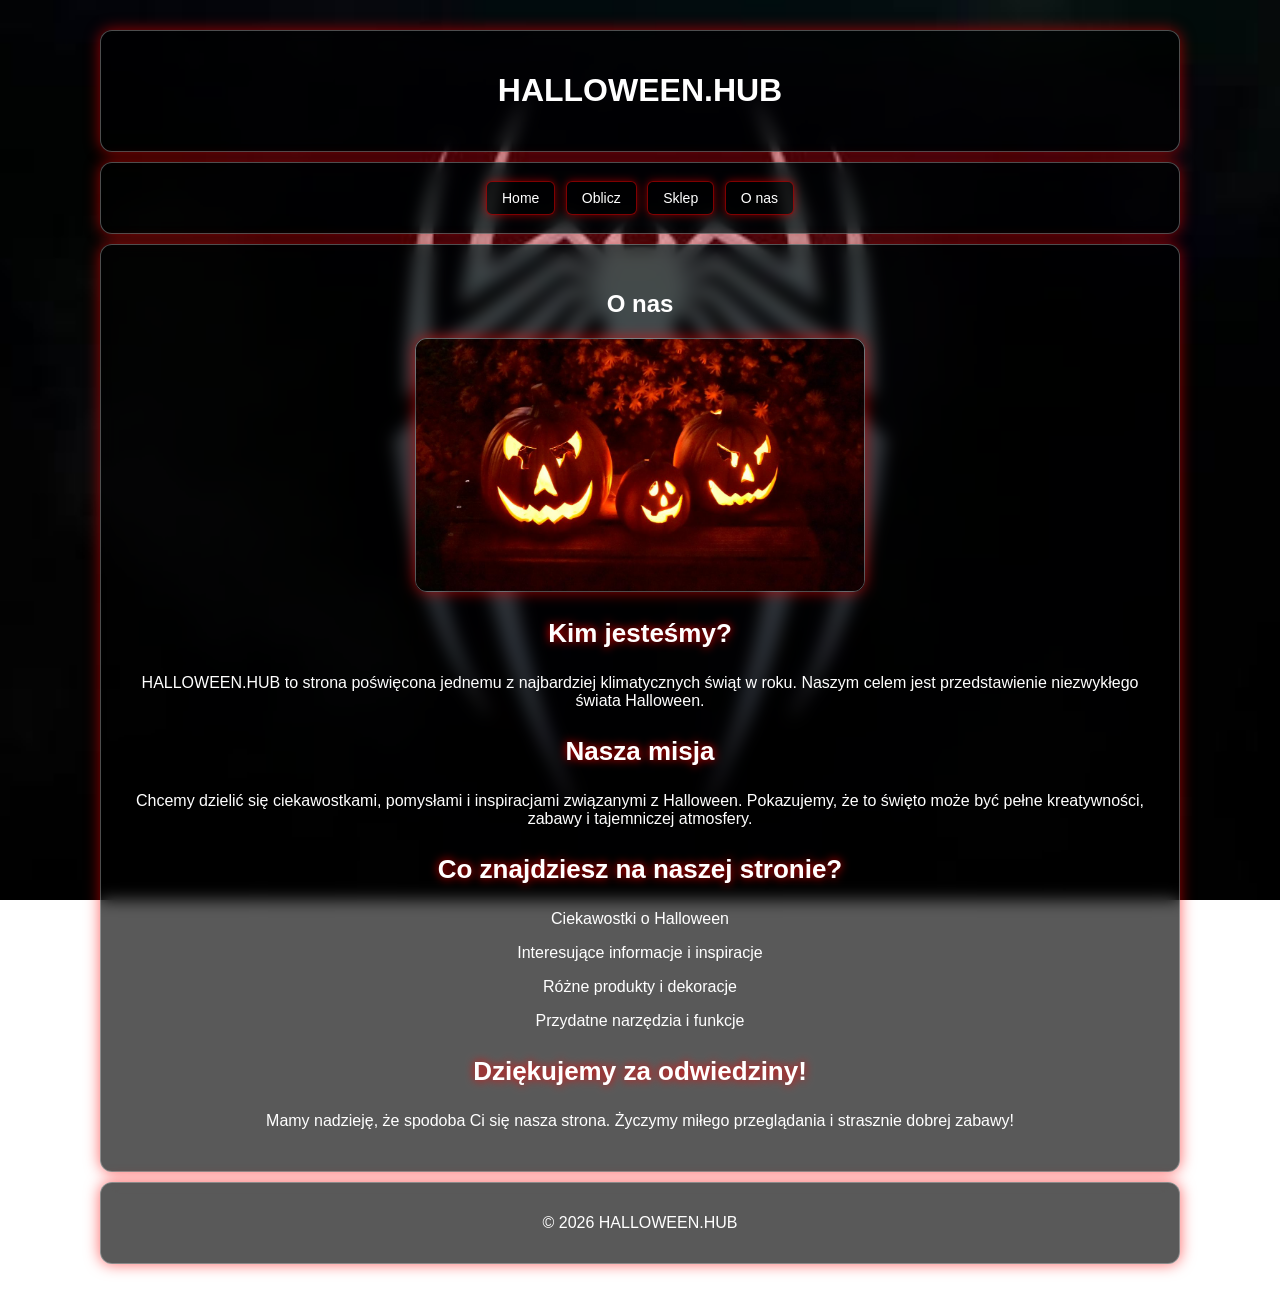
<file: onas.html>
<!DOCTYPE html>
<html lang="pl">
<head>
    <meta charset="UTF-8">
    <meta name="viewport" content="width=device-width, initial-scale=1.0">
    <title>O nas | HALLOWEEN.HUB</title>
    <link rel="stylesheet" href="style.css">
</head>
<body>

    <header>
        <h1>HALLOWEEN.HUB</h1>
    </header>

    <nav>
        <a href="index.html">Home</a>
        <a href="oblicz.html">Oblicz</a>
        <a href="sklep.html">Sklep</a>
        <a href="onas.html">O nas</a>
    </nav>

    <main class="onas">
        <h2>O nas</h2>

        <img src="dynia.jpg" alt="Dynia Halloween" class="dynia">

        <h3>Kim jesteśmy?</h3>

        <p>
            HALLOWEEN.HUB to strona poświęcona jednemu
            z najbardziej klimatycznych świąt w roku.
            Naszym celem jest przedstawienie niezwykłego
            świata Halloween.
        </p>

        <h3>Nasza misja</h3>

        <p>
            Chcemy dzielić się ciekawostkami, pomysłami
            i inspiracjami związanymi z Halloween.
            Pokazujemy, że to święto może być pełne
            kreatywności, zabawy i tajemniczej atmosfery.
        </p>

        <h3>Co znajdziesz na naszej stronie?</h3>

        <p>Ciekawostki o Halloween</p>
        <p>Interesujące informacje i inspiracje</p>
        <p>Różne produkty i dekoracje</p>
        <p>Przydatne narzędzia i funkcje</p>

        <h3>Dziękujemy za odwiedziny!</h3>

        <p>
            Mamy nadzieję, że spodoba Ci się nasza strona.
            Życzymy miłego przeglądania i strasznie
            dobrej zabawy!
        </p>
    </main>

    <footer>
        <p>© 2026 HALLOWEEN.HUB</p>
    </footer>

</body>
</html>
</file>
<file: style.css>
* {
    box-sizing: border-box;
}

body {
    margin: 0;
    padding: 20px;
    font-family: Arial, sans-serif;
    color: white;
    background-image: url("pajak.jpg");
    background-size: cover;
    background-position: center;
    background-attachment: fixed;
}

header, nav, main, footer {
    width: 90%;
    max-width: 1080px;
    margin: 10px auto;
    text-align: center;
    color: white;
    background: rgba(0, 0, 0, 0.65);
    border: 1px solid rgba(255, 255, 255, 0.3);
    border-radius: 12px;
    backdrop-filter: blur(8px);
    box-shadow: 0 0 15px rgba(255, 0, 0, 0.6);
}

header {
    min-height: 100px;
    padding: 20px;
}

nav {
    min-height: 60px;
    padding: 15px;
}

main {
    min-height: auto;
    padding: 25px;
}

footer {
    min-height: 60px;
    padding: 15px;
}

a {
    display: inline-block;
    padding: 8px 15px;
    margin: 3px;
    color: white;
    background: rgba(0, 0, 0, 0.5);
    border: 1px solid rgba(255, 0, 0, 0.5);
    border-radius: 6px;
    text-decoration: none;
    font-size: 14px;
    box-shadow: 0 0 8px rgba(255, 0, 0, 0.5);
    transition: 0.3s;
}

a:hover {
    background: rgba(255, 0, 0, 0.2);
    box-shadow: 0 0 15px red;
    border-color: red;
}

main h3 {
    color: white;
    font-size: 26px;
    margin-bottom: 25px;
    text-shadow: 0 0 10px red;
}

form {
    margin-bottom: 30px;
    color: white;
}

label {
    font-size: 16px;
    margin-right: 10px;
}

select {
    padding: 10px;
    color: white;
    background: rgba(0, 0, 0, 0.8);
    border: 1px solid red;
    border-radius: 6px;
    box-shadow: 0 0 8px rgba(255, 0, 0, 0.5);
}

select option {
    background: #111;
    color: white;
}

input[type="submit"] {
    padding: 10px 20px;
    margin-left: 10px;
    color: white;
    background: rgba(150, 0, 0, 0.7);
    border: 1px solid red;
    border-radius: 6px;
    box-shadow: 0 0 10px rgba(255, 0, 0, 0.5);
    cursor: pointer;
    transition: 0.3s;
}

input[type="submit"]:hover {
    background: red;
    box-shadow: 0 0 18px red;
}

.zdj {
    display: flex;
    justify-content: center;
    align-items: center;
    flex-wrap: wrap;
    gap: 20px;
    width: 100%;
    margin: 20px auto;
}

.zdj img {
    width: 220px;
    height: 220px;
    object-fit: contain;
    padding: 8px;
    background: rgba(0, 0, 0, 0.5);
    border: 1px solid rgba(255, 0, 0, 0.5);
    border-radius: 10px;
    box-shadow: 0 0 12px rgba(255, 0, 0, 0.5);
    transition: 0.3s;
}

.zdj img:hover {
    transform: scale(1.05);
    box-shadow: 0 0 20px red;
}
.dynia {
    width: 60%;
    max-width: 450px;
    height: auto;
    display: block;
    margin: 20px auto;
    border: 1px solid rgba(255, 255, 255, 0.3);
    border-radius: 12px;
    box-shadow: 0 0 15px rgba(255, 0, 0, 0.6);
    transition: 0.3s;
}

.dynia:hover {
    box-shadow: 0 0 22px red;
    transform: scale(1.02);
}

label[for="ilosc"] {
    color: white;
    font-size: 16px;
    margin-right: 10px;
}

input[type="number"] {
    width: 90px;
    padding: 10px;
    color: white;
    background: rgba(0, 0, 0, 0.8);
    border: 1px solid rgba(255, 0, 0, 0.7);
    border-radius: 6px;
    box-shadow: 0 0 10px rgba(255, 0, 0, 0.5);
    outline: none;
    transition: 0.3s;
}

input[type="number"]:focus {
    border-color: red;
    box-shadow: 0 0 15px red;
}

input[type="number"]::-webkit-inner-spin-button {
    filter: invert(1);
}
label[for="suma"] {
    display: inline-block;
    margin: 10px;
    color: white;
    font-size: 16px;

}

#suma {
    width: 150px;
    padding: 10px;
    color: white;
    background: rgba(0, 0, 0, 0.8);
    border: 1px solid rgba(255, 0, 0, 0.7);
    border-radius: 6px;
    outline: none;
    text-align: center;
    font-size: 15px;
    
}
</file>
